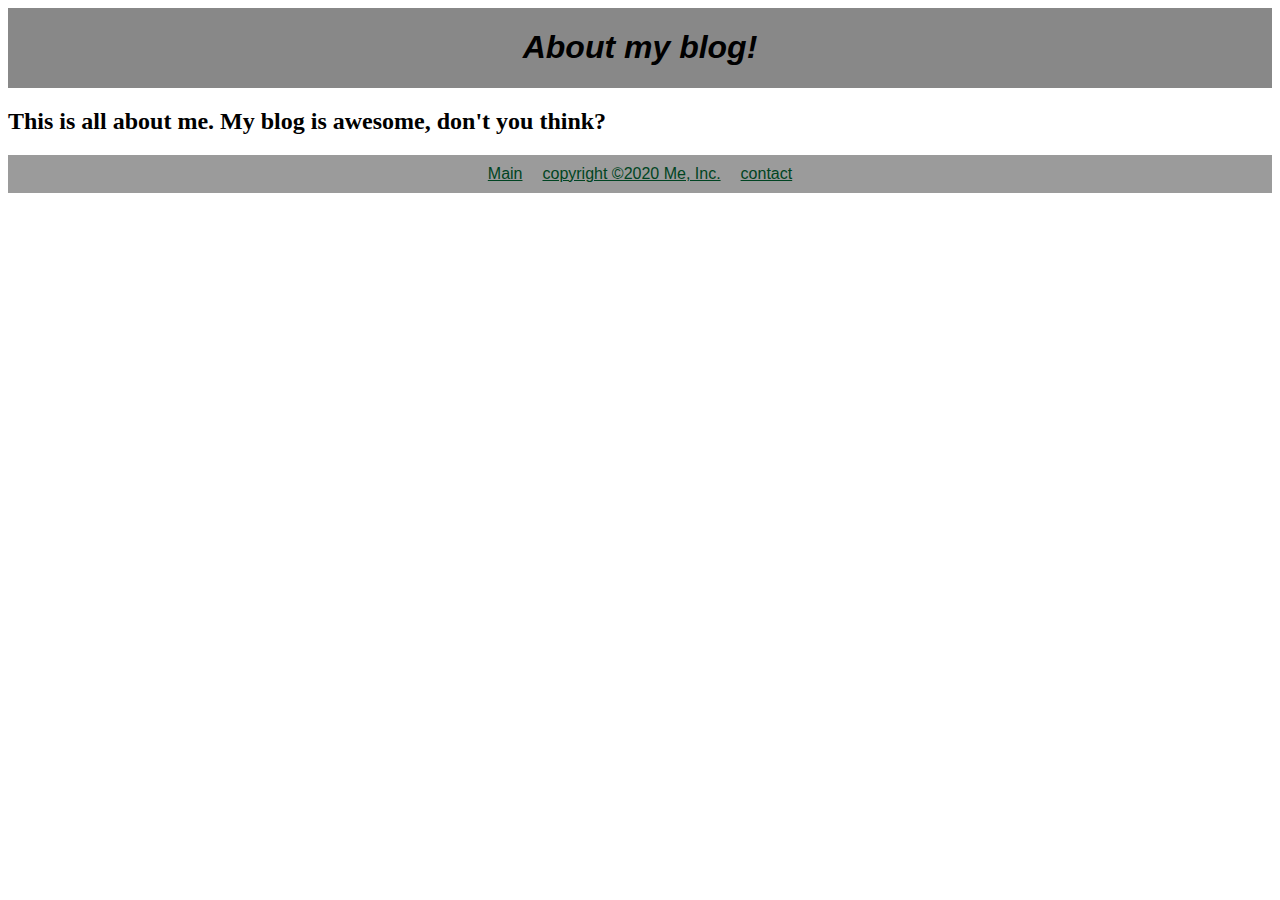
<file: pages/about.html>
<!doctype html>
<html lang="en">
    <head>
        <link rel="stylesheet" href="../css/main.css"/>
    </head>

    <body>
        <div class="container">
            <div id="header" class="center-flex-row">
                <h1>About my blog!</h1>
            </div>

            <div id>
                <h2>This is all about me. My blog is awesome, don't you think?</h2>
            </div>
            <div id="footer" class="center-flex-row">
                <a href="../index.html">Main</a>

                <a href="copyright.html">copyright &copy;2020 Me, Inc.</a>

                <a href="contact.html">contact</a>
            </div>
        </div>
        
    </body>
</html>
</file>
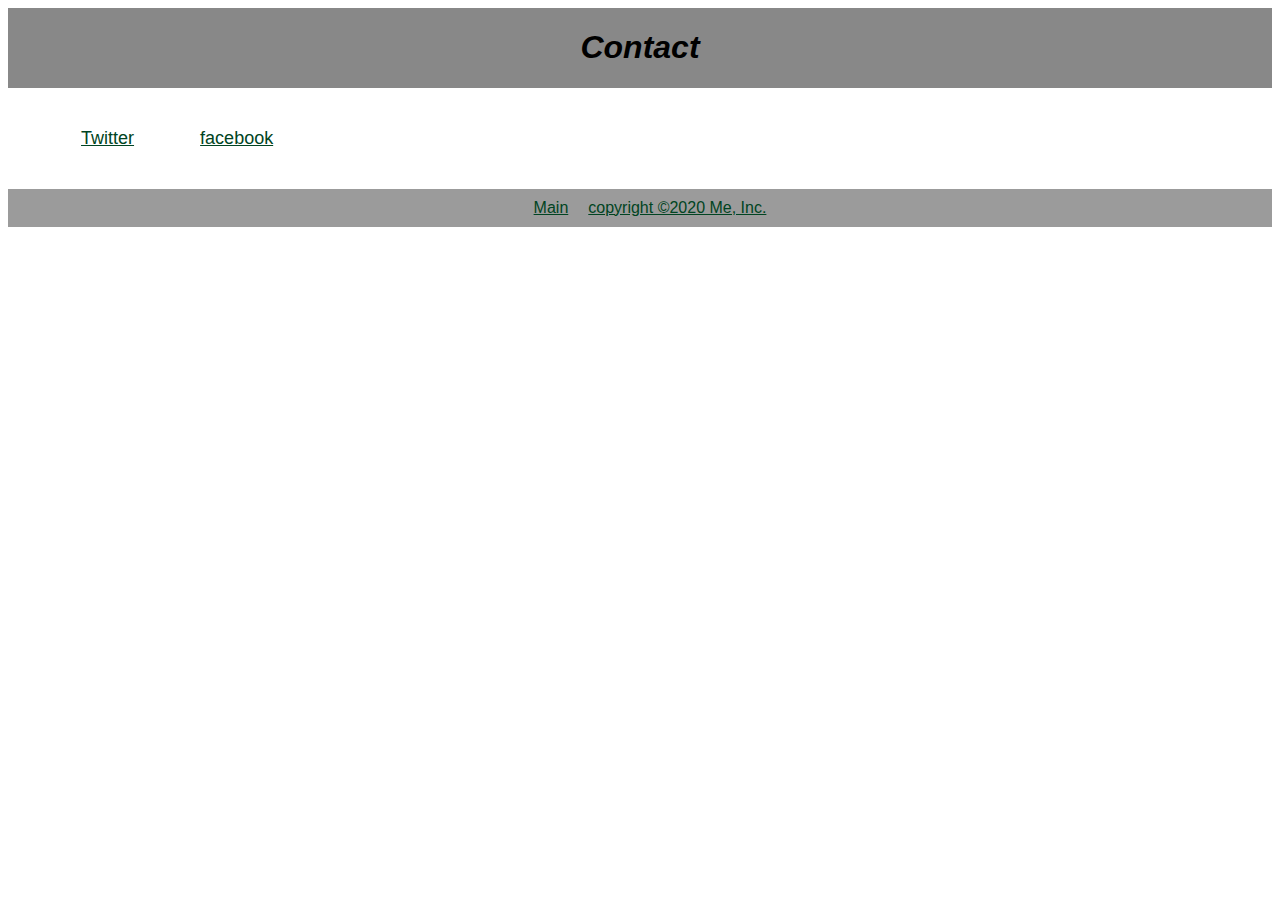
<file: pages/contact.html>
<!doctype html>
<html lang="en">
    <head>
        <link rel="stylesheet" href="../css/main.css"/>
    </head>

    <body>
        <div class="container">
            <div id="header" class="center-flex-row">
                <h1>Contact</h1>
            </div>

            <div id="contact-methods" class="center-flex-row">
                <div id="twitter"><a href="https://twitter.com/benjamininc_">Twitter</div>
                <div id="twitter"><a href="https://facebook.com/benjamininc_">facebook</div>
            </div>

            <div id="footer" class="center-flex-row">
                <a href="../index.html">Main</a>

                <a href="copyright.html">copyright &copy;2020 Me, Inc.</a>

            </div>
        </div>
        
    </body>
</html>
</file>
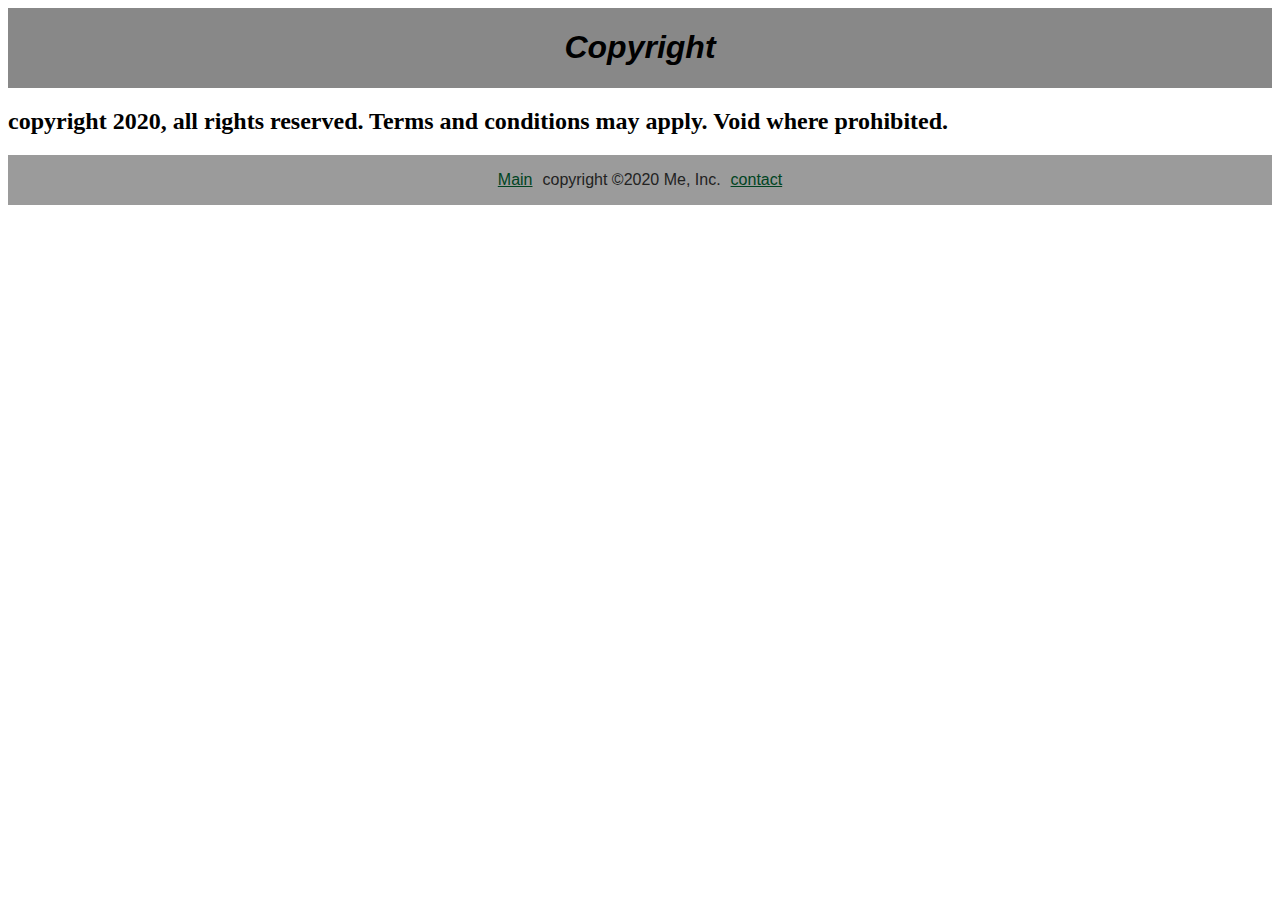
<file: pages/copyright.html>
<!doctype html>
<html lang="en">
    <head>
        <link rel="stylesheet" href="../css/main.css"/>
    </head>

    <body>
        <div class="container">
            <div id="header" class="center-flex-row">
                <h1>Copyright</h1>
            </div>

            <div id="copyright-info">
                <h2>copyright 2020, all rights reserved. Terms and conditions may apply. Void where prohibited.</h2>
            </div>
            <div id="footer" class="center-flex-row">
                <a href="../index.html">Main</a>

                <p>copyright &copy;2020 Me, Inc.</p>

                <a href="contact.html">contact</a>
            </div>
        </div>
        
    </body>
</html>
</file>
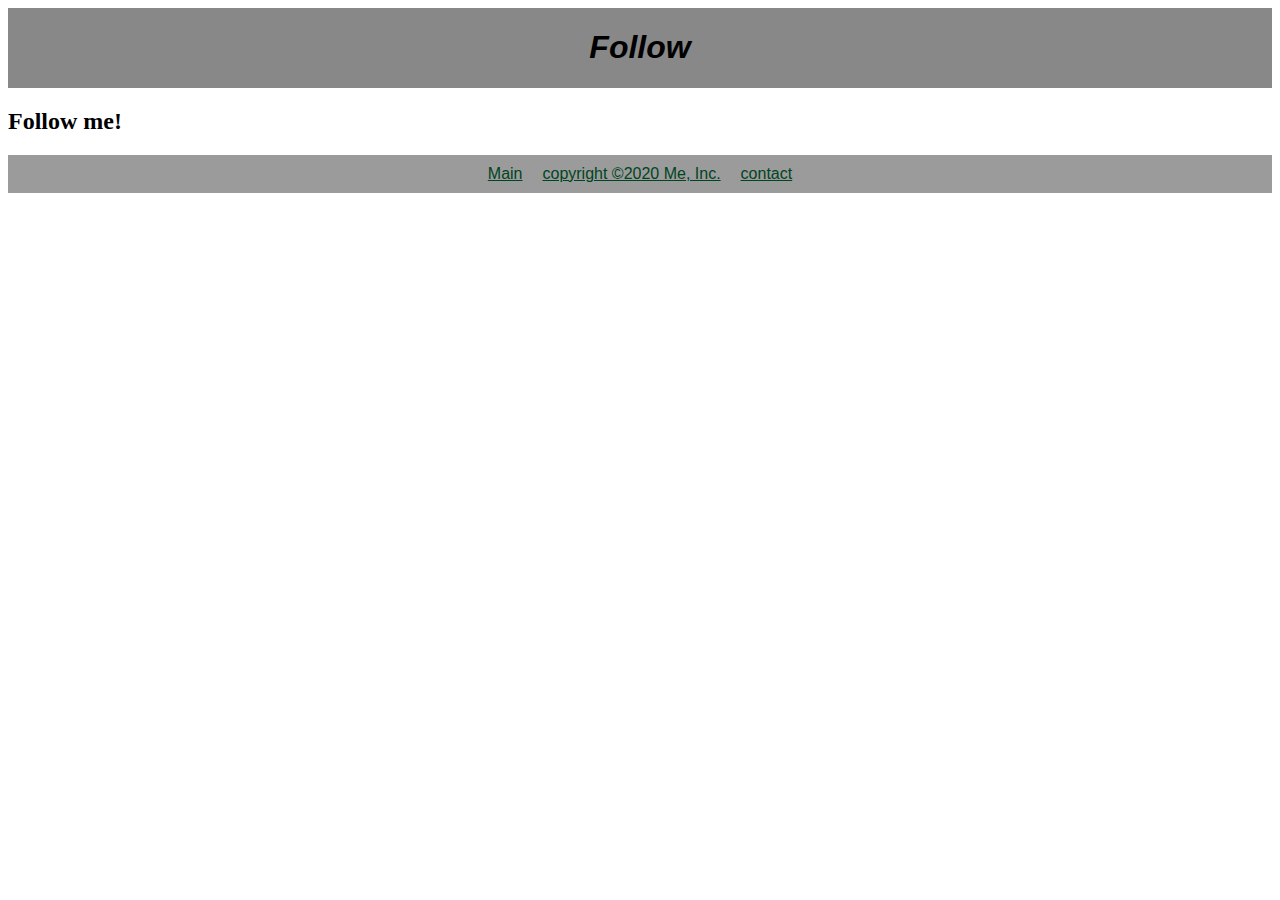
<file: pages/follow.html>
<!doctype html>
<html lang="en">
    <head>
        <link rel="stylesheet" href="../css/main.css"/>
    </head>

    <body>
        <div class="container">
            <div id="header" class="center-flex-row">
                <h1>Follow</h1>
            </div>

            <div id>
                <h2>Follow me!</h2>
            </div>
            <div id="footer" class="center-flex-row">
                <a href="../index.html">Main</a>

                <a href="copyright.html">copyright &copy;2020 Me, Inc.</a>

                <a href="contact.html">contact</a>
            </div>
        </div>
        
    </body>
</html>
</file>
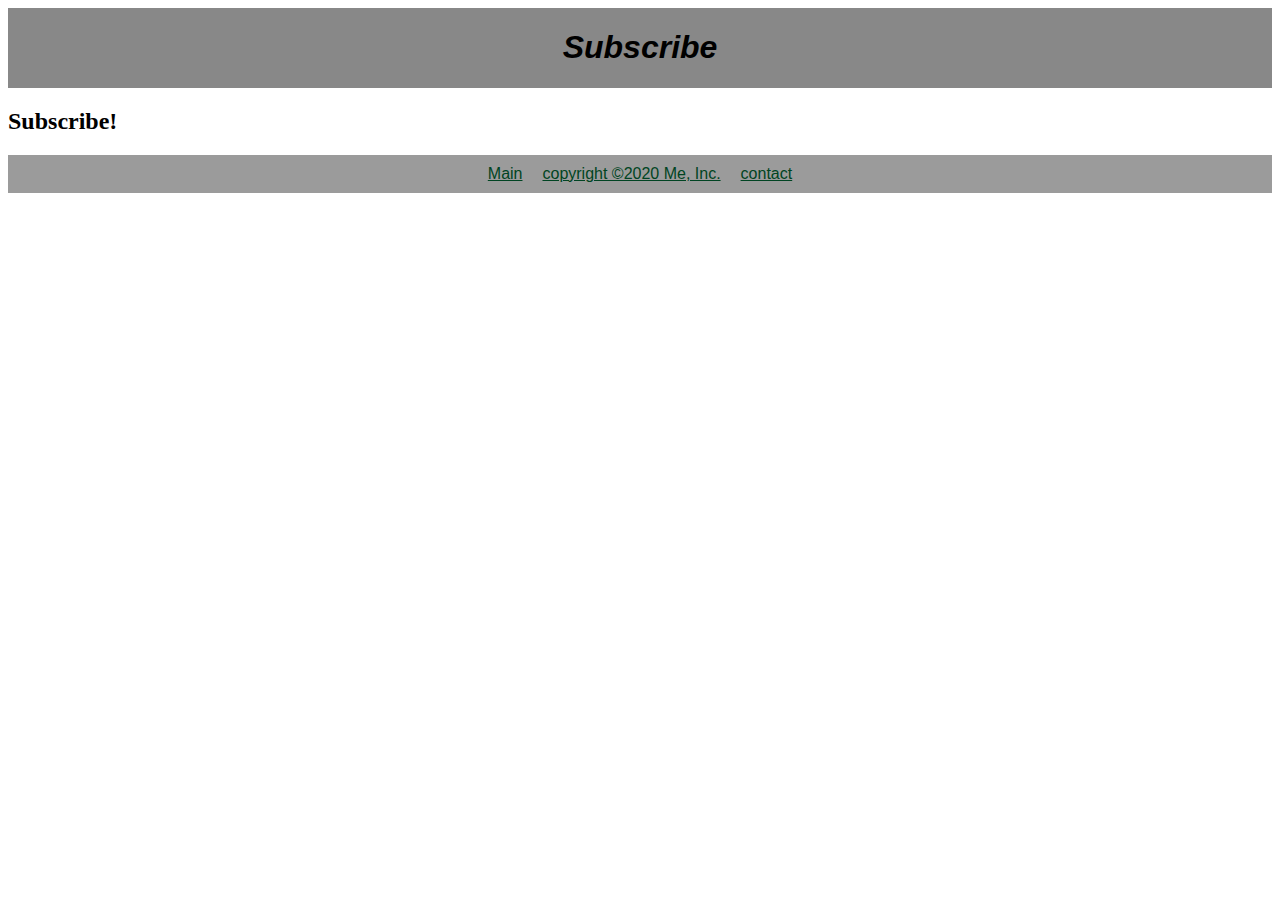
<file: pages/subscribe.html>
<!doctype html>
<html lang="en">
    <head>
        <link rel="stylesheet" href="../css/main.css"/>
    </head>

    <body>
        <div class="container">
            <div id="header" class="center-flex-row">
                <h1>Subscribe</h1>
            </div>

            <div id>
                <h2>Subscribe!</h2>
            </div>
            <div id="footer" class="center-flex-row">
                <a href="../index.html">Main</a>

                <a href="copyright.html">copyright &copy;2020 Me, Inc.</a>

                <a href="contact.html">contact</a>
            </div>
        </div>
        
    </body>
</html>
</file>
<file: css/main.css>
@import url("menu.css");
@import url("header.css");
@import url("content.css");
@import url("footer.css");
@import url("contact.css");

a { 
    color: #042;
    font-family: Helvetica, Arial, sans-serif;
}

h1 { 
    color: #000;
    font-family: Helvetica, Arial, sans-serif;
    font-style: italic;
}

p { 
    color: #222;
    font-family: Helvetica, Arial, sans-serif;

}

.container {
    display: grid;
    grid-template-columns: 100px, 600px;
    grid-template-rows: 150px, fr, 150px;
    grid-template-areas: 
    "header header header header header header"
    "content content content content content menu"
    "footer footer footer footer footer footer";
}

#menu {
    display: flex;
    flex-direction: column;
    align-items: center;
    justify-content: center;
}

.center-flex-column {
    display: flex;
    flex-direction: column;
    align-items: center;
    justify-content: center;
}

.left-flex-column {
    display: flex;
    flex-direction: column;
    align-items: left;
}


.left-flex-row {
    display: flex;
    flex-direction: row;
    align-items: left;
}

.center-flex-row {
    display: flex;
    flex-direction: row;
    align-items: center;
    justify-content: center;
}

@media (max-width: 800px) {
    .container {
        grid-template-areas: 
        "header"
        "menu"
        "content"
        "footer";
    }

    #menu {
        flex-direction: row;
    }
}
</file>
